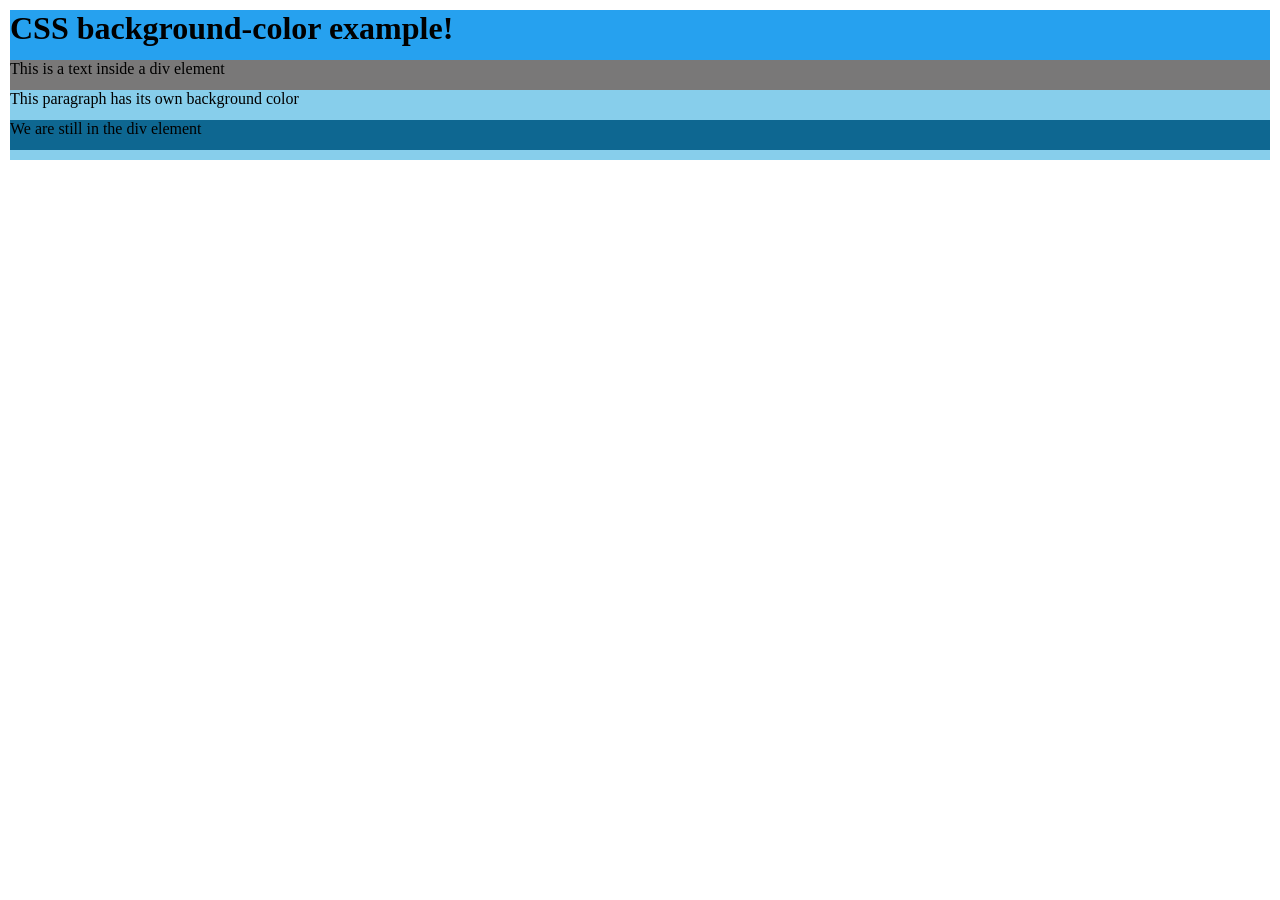
<file: CSS Assignment/Question1.html>
<!DOCTYPE html>
<html lang="en">
<head>
    <meta charset="UTF-8">
    <meta http-equiv="X-UA-Compatible" content="IE=edge">
    <meta name="viewport" content="width=device-width, initial-scale=1.0">
    <title>CSS Assignment</title>
    <link rel="stylesheet" href="Question1.css">
</head>
<body>
    <div class="container">
        <div class="h1">
            <h1>CSS background-color example!</h1>  
        </div> 
        <div class="p1">
            <p>This is a text inside a div element</p>
        </div>
        <div class="p2">
            <p>This paragraph has its own background color</p>
        </div>  
        <div class="p3">
            <p>We are still in the div element</p>
        </div>    
</div>
</body>
</html>
</file>
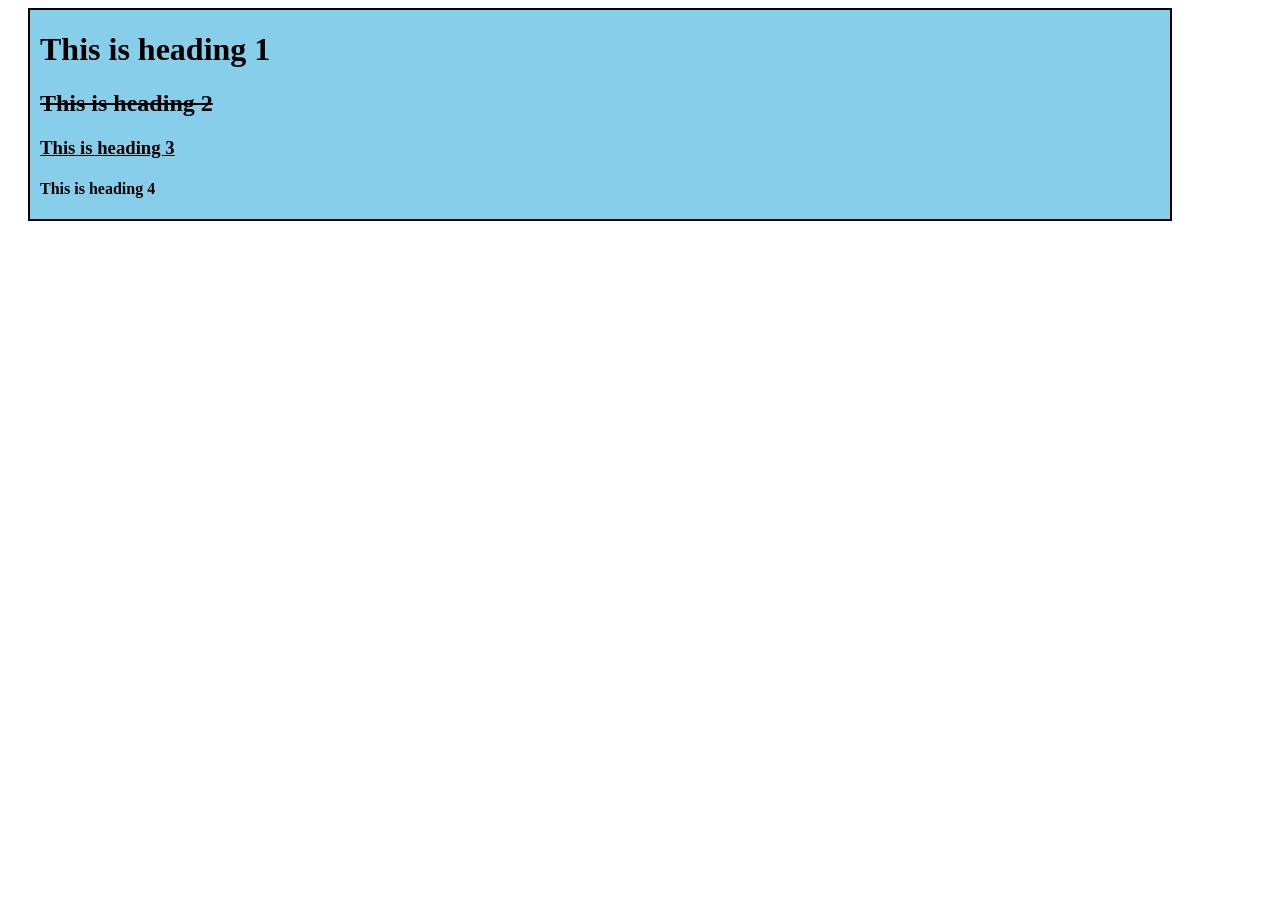
<file: CSS Assignment/Question2.html>
<!DOCTYPE html>
<html lang="en">
<head>
    <meta charset="UTF-8">
    <meta http-equiv="X-UA-Compatible" content="IE=edge">
    <meta name="viewport" content="width=device-width, initial-scale=1.0">
    <title>CSS Assignment</title>
    <link rel="stylesheet" href="Question2.css">
</head>
<body>
    <div>
        <h1>This is heading 1</h1>
        <h2> <del>This is heading 2</del></h2>
        <h3><u>This is heading 3</u></h3>
        <h4>This is heading 4</h4>
    </div>
</body>
</html>
</file>
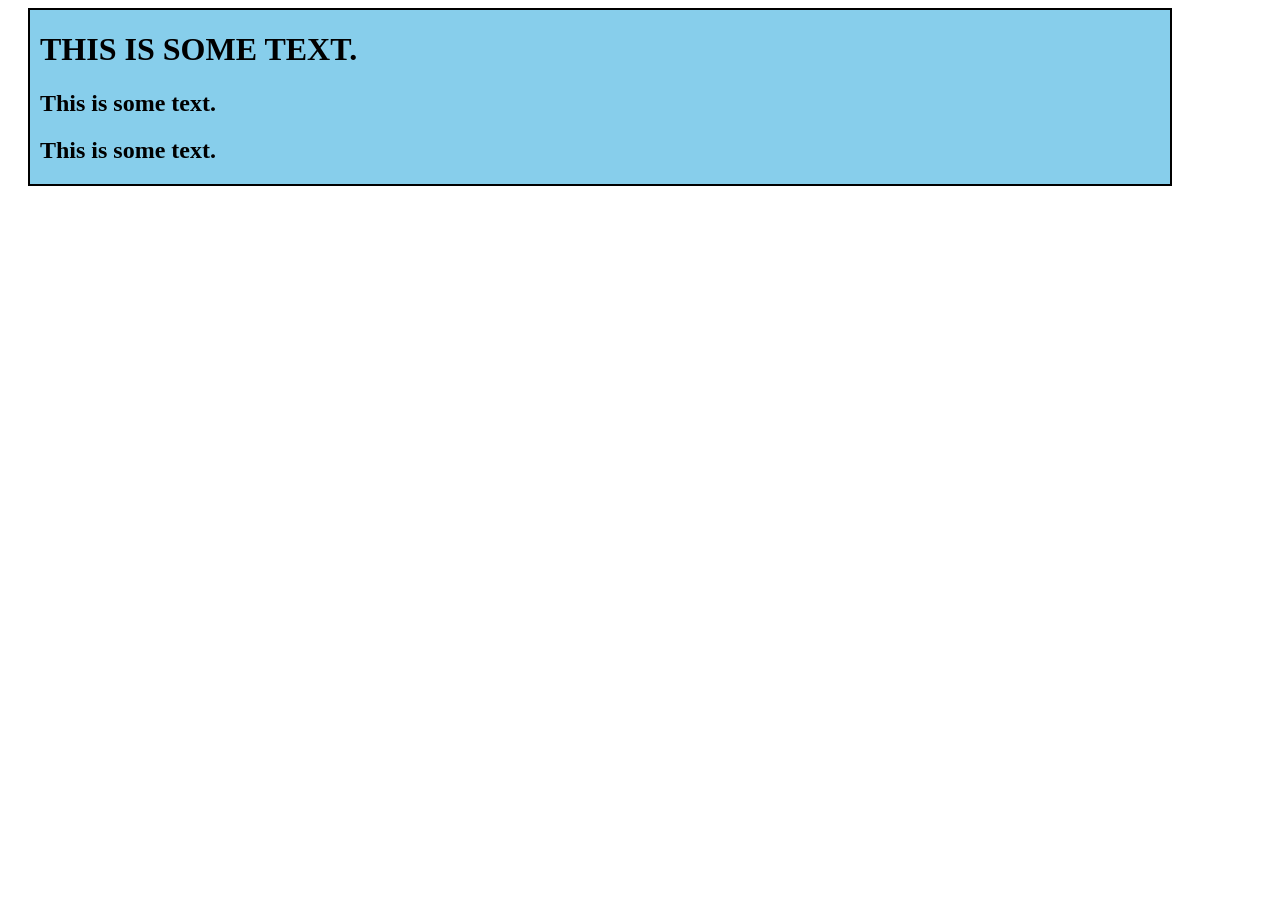
<file: CSS Assignment/Question3.html>
<!DOCTYPE html>
<html lang="en">
<head>
    <meta charset="UTF-8">
    <meta http-equiv="X-UA-Compatible" content="IE=edge">
    <meta name="viewport" content="width=device-width, initial-scale=1.0">
    <title>CSS Assignment</title>
    <link rel="stylesheet" href="Question3.css">
</head>
<body>
    <div>
        <h1>THIS IS SOME TEXT.</h1>
        <h2>This is some text.</h2>
        <h2>This is some text.</h2>
    </div>
</body>
</html>
</file>
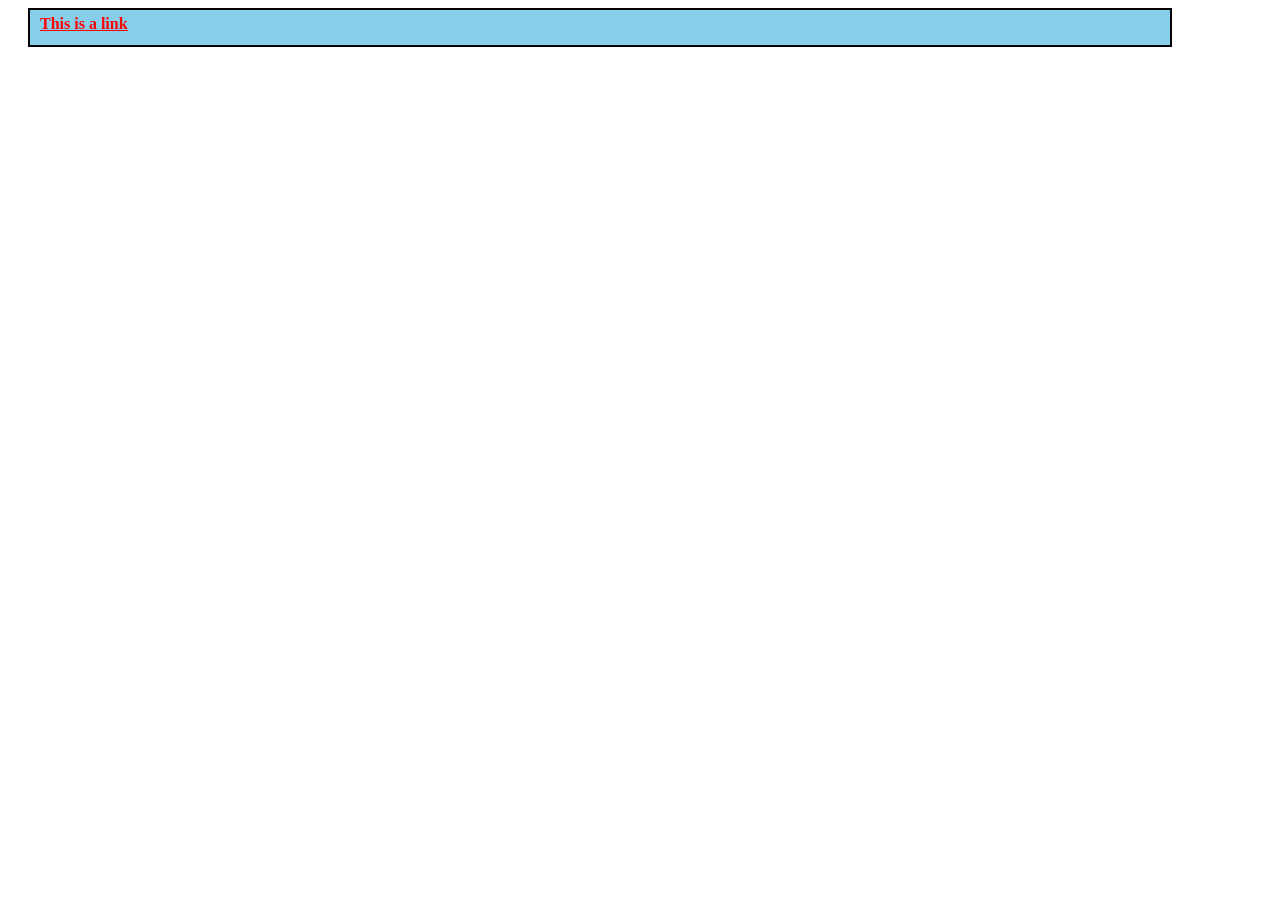
<file: CSS Assignment/Question4.html>
<!DOCTYPE html>
<html lang="en">
<head>
    <meta charset="UTF-8">
    <meta http-equiv="X-UA-Compatible" content="IE=edge">
    <meta name="viewport" content="width=device-width, initial-scale=1.0">
    <title>CSS Assignment</title>
    <link rel="stylesheet" href="Question4.css">
</head>
<body>
    <div><a href="https://www.cricbuzz.com/"><u>This is a link</u></a></div>
</body>
</html>
</file>
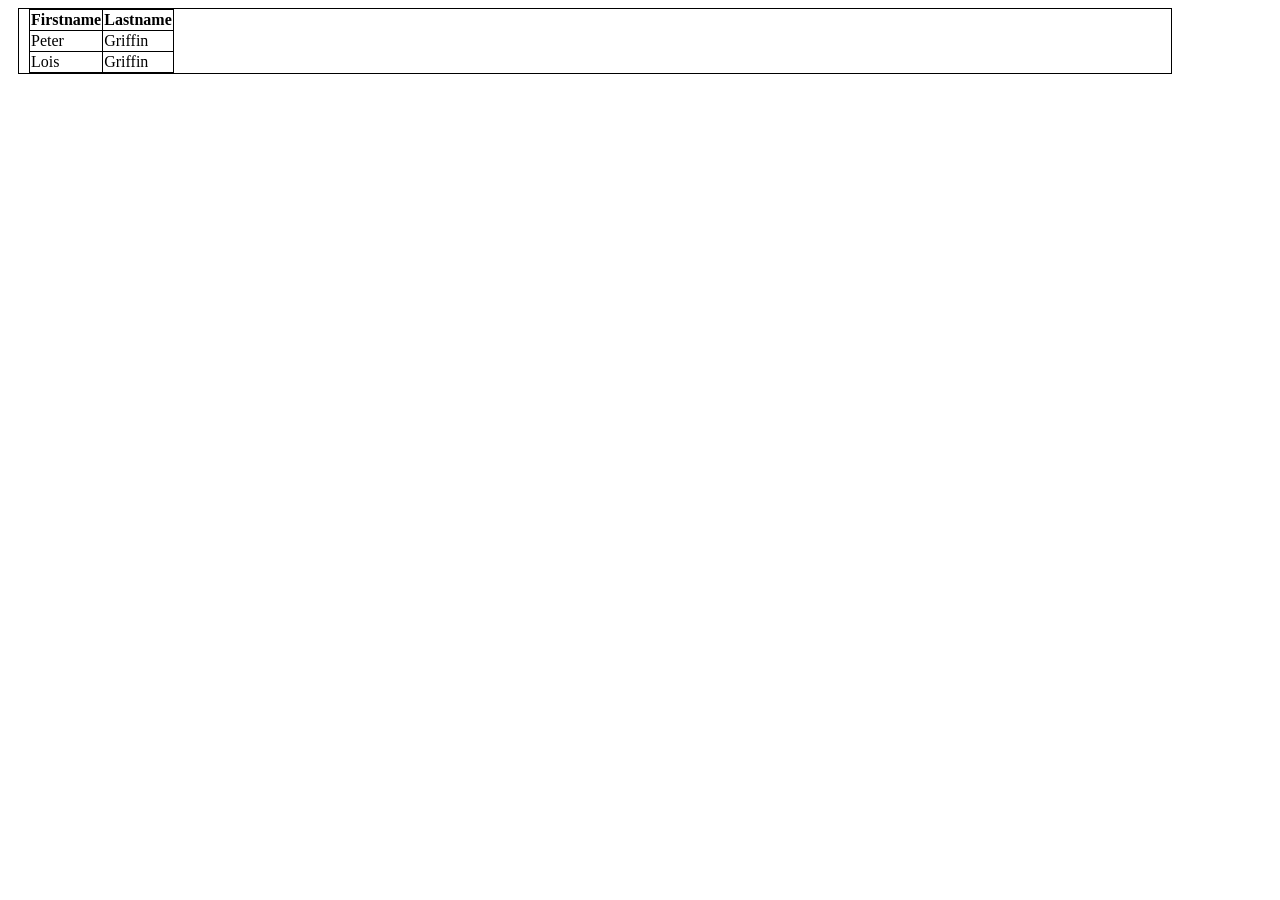
<file: CSS Assignment/Question5.html>
<!DOCTYPE html>
<html lang="en">
<head>
    <meta charset="UTF-8">
    <meta http-equiv="X-UA-Compatible" content="IE=edge">
    <meta name="viewport" content="width=device-width, initial-scale=1.0">
    <title>CSS Assignment</title>
    <link rel="stylesheet" href="Question5.css">
</head>
<body>
    <div>
        <table>
            <tr>
                <th><b>Firstname</b></th>
                <th><b>Lastname</b></th>
            </tr>
            <tr>
                <td>Peter</td>
                <td>Griffin</td>
            </tr>
            <tr>
                <td>Lois</td>
                <td>Griffin</td>
            </tr>
        </table>
    </div>
</body>
</html>
</file>
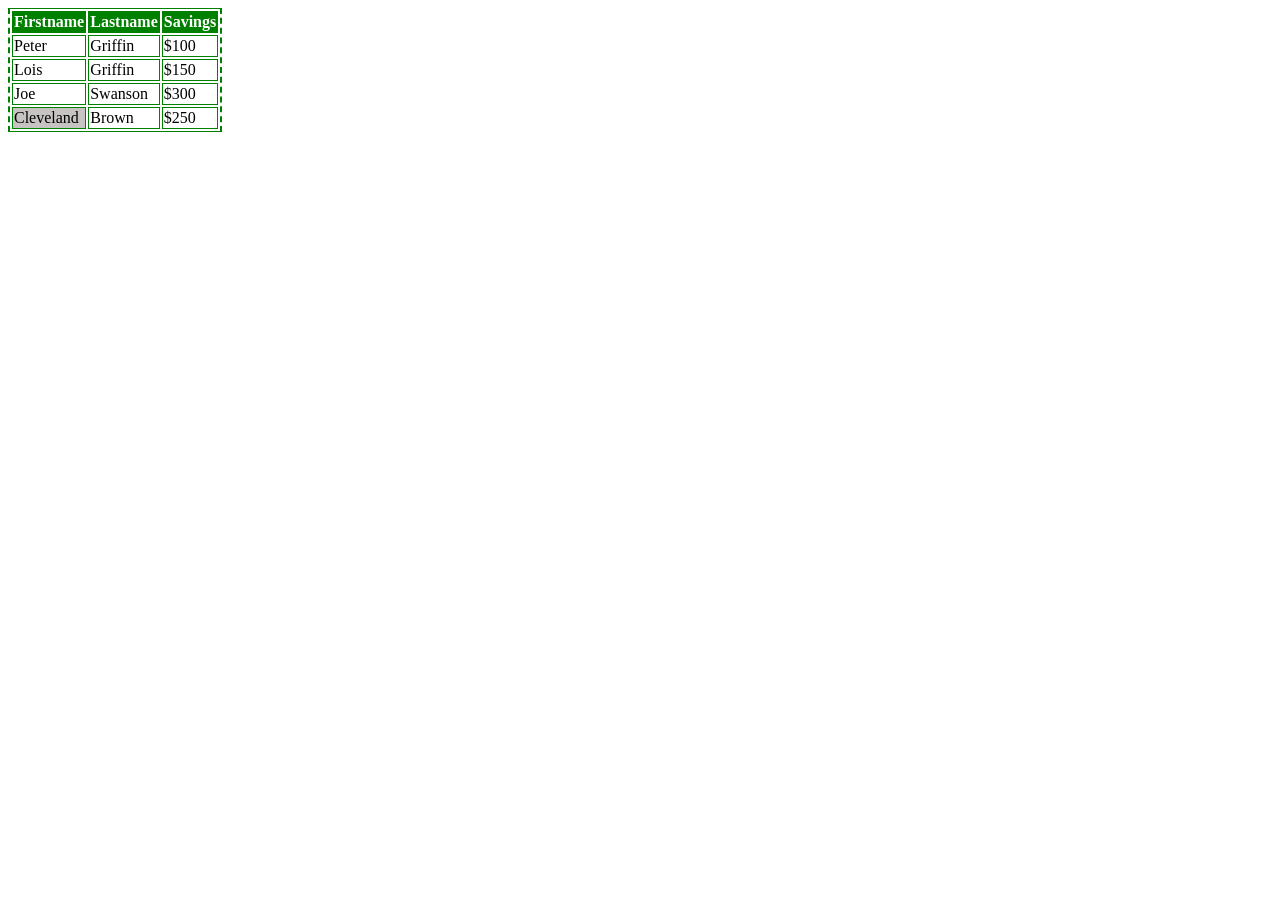
<file: CSS Assignment/Question6.html>
<!DOCTYPE html>
<html lang="en">
<head>
    <meta charset="UTF-8">
    <meta http-equiv="X-UA-Compatible" content="IE=edge">
    <meta name="viewport" content="width=device-width, initial-scale=1.0">
    <title>CSS Assignment</title>
    <link rel="stylesheet" href="Question6.css">
</head>
<body>
    <div>
        <table>
            <tr>
                <th><b>Firstname</b></th>
                <th><b>Lastname</b></th>
                <th><b>Savings</b></th>
            </tr>
            <tr>
                <td>Peter</td>
                <td>Griffin</td>
                <td>$100</td>
            </tr>
            <tr>
                <td>Lois</td>
                <td>Griffin</td>
                <td>$150</td>
            </tr>
            <tr>
                <td>Joe</td>
                <td>Swanson</td>
                <td>$300</td>
            </tr>
            <tr>
                <td class="cl">Cleveland</td>
                <td>Brown</td>
                <td>$250</td>
            </tr>
        </table>
    </div>
</body>
</html>
</file>
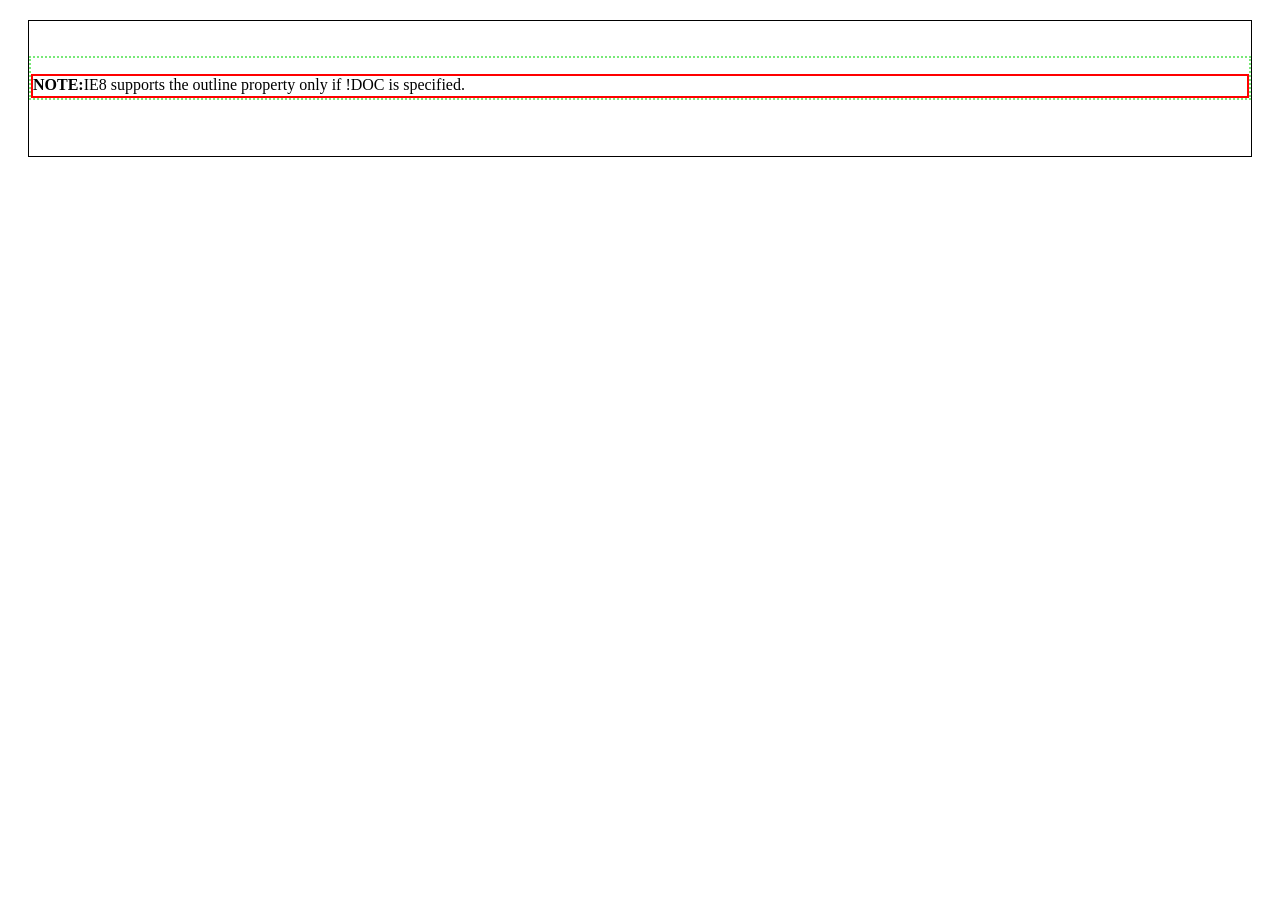
<file: CSS Assignment/Question7.html>
<!DOCTYPE html>
<html lang="en">
<head>
    <meta charset="UTF-8">
    <meta http-equiv="X-UA-Compatible" content="IE=edge">
    <meta name="viewport" content="width=device-width, initial-scale=1.0">
    <title>CSS Assignment</title>
    <link rel="stylesheet" href="Question7.css">
</head>
<body>
   <div class="container">
    <div>
        <p><b>NOTE:</b>IE8 supports the outline property only if !DOC is specified.</p>
    </div>
   </div>
</body>
</html>
</file>
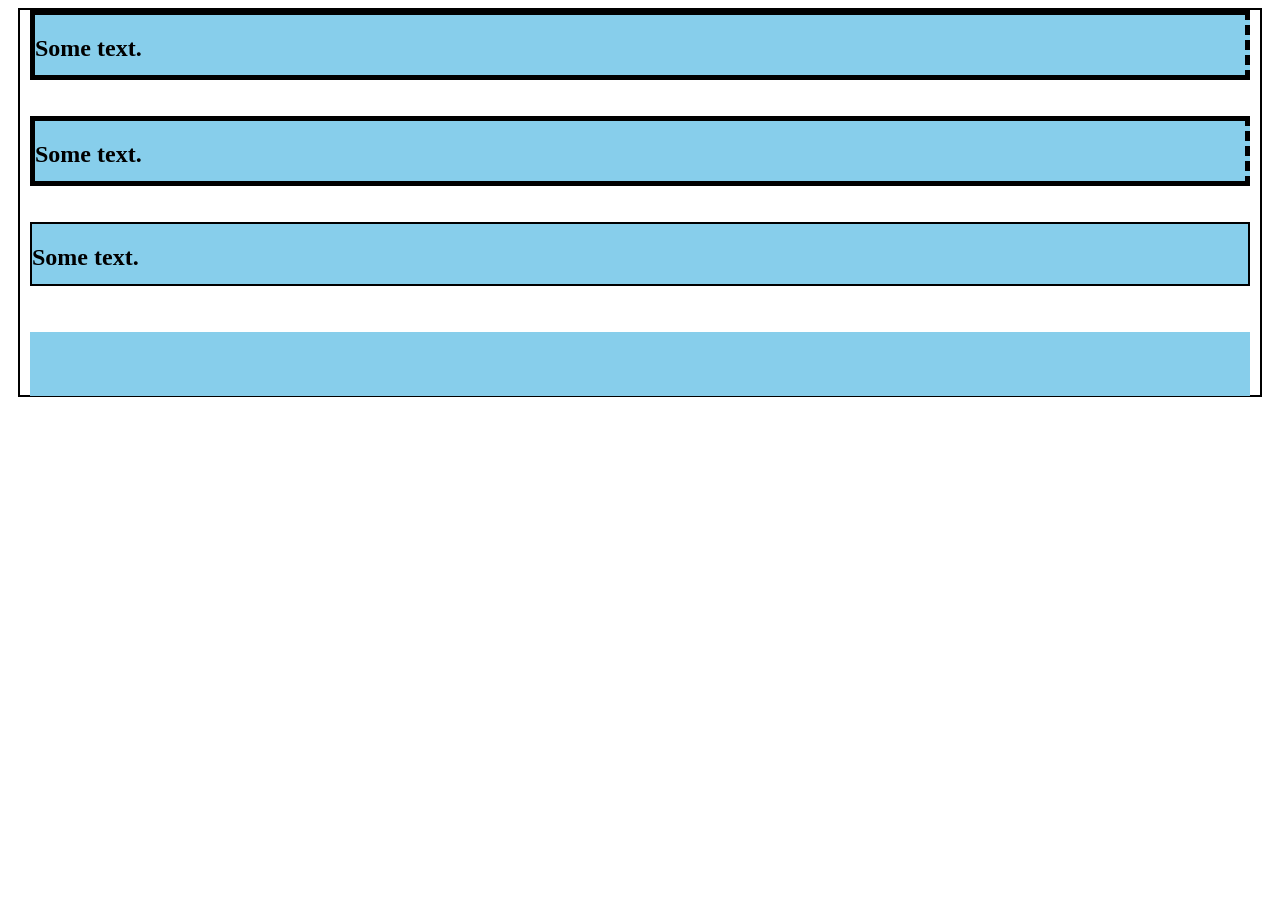
<file: CSS Assignment/Question8.html>
<!DOCTYPE html>
<html lang="en">
<head>
    <meta charset="UTF-8">
    <meta http-equiv="X-UA-Compatible" content="IE=edge">
    <meta name="viewport" content="width=device-width, initial-scale=1.0">
    <title>CSS Assignment</title>
    <link rel="stylesheet" href="Question8.css">
</head>
<body>
    <div class="container">
        <div><h2>Some text.</h2></div> <br><br>
        <div><h2>Some text.</h2></div> <br><br>
        <div class="h2"><h2>Some text.</h2></div> <br><br>
        <div class="h3"></div>
    </div>
</body>
</html>
</file>
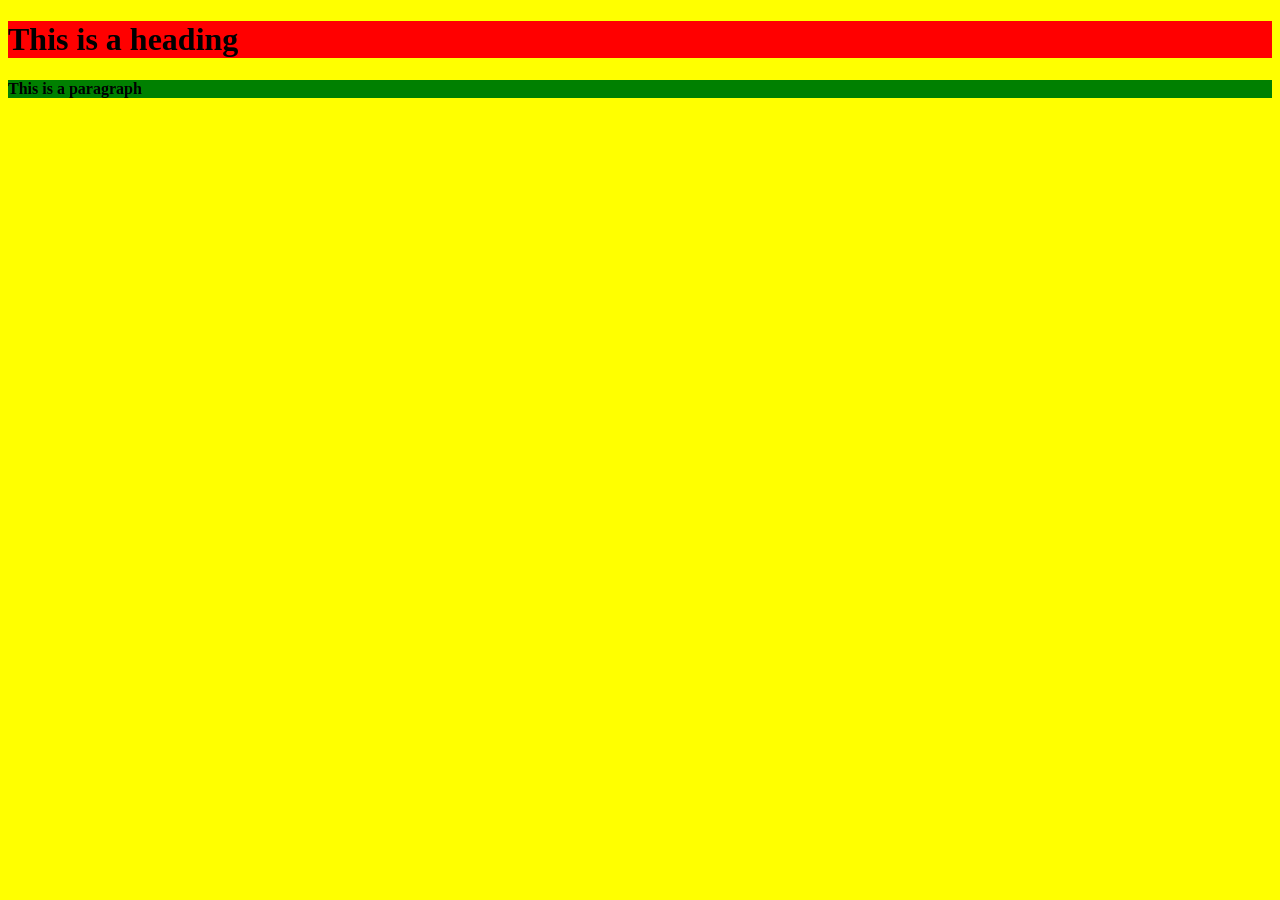
<file: HTML Assignment/html1.html>
<!DOCTYPE html>
<html lang="en">
<head>
    <meta charset="UTF-8">
    <meta http-equiv="X-UA-Compatible" content="IE=edge">
    <meta name="viewport" content="width=device-width, initial-scale=1.0">
    <title>HTML Assignment</title>
    <style>
        h1{
            color: black;
            background-color: red;
        }
        p{
           text-decoration: black;
            color: black;
            background-color: green;          
        }
        body{
            background-color: yellow;
        }
    </style>
</head>
<body>    
    <h1>This is a heading</h1>
    <p><strong>This is a paragraph</strong></p>
</body>
</html>
</file>
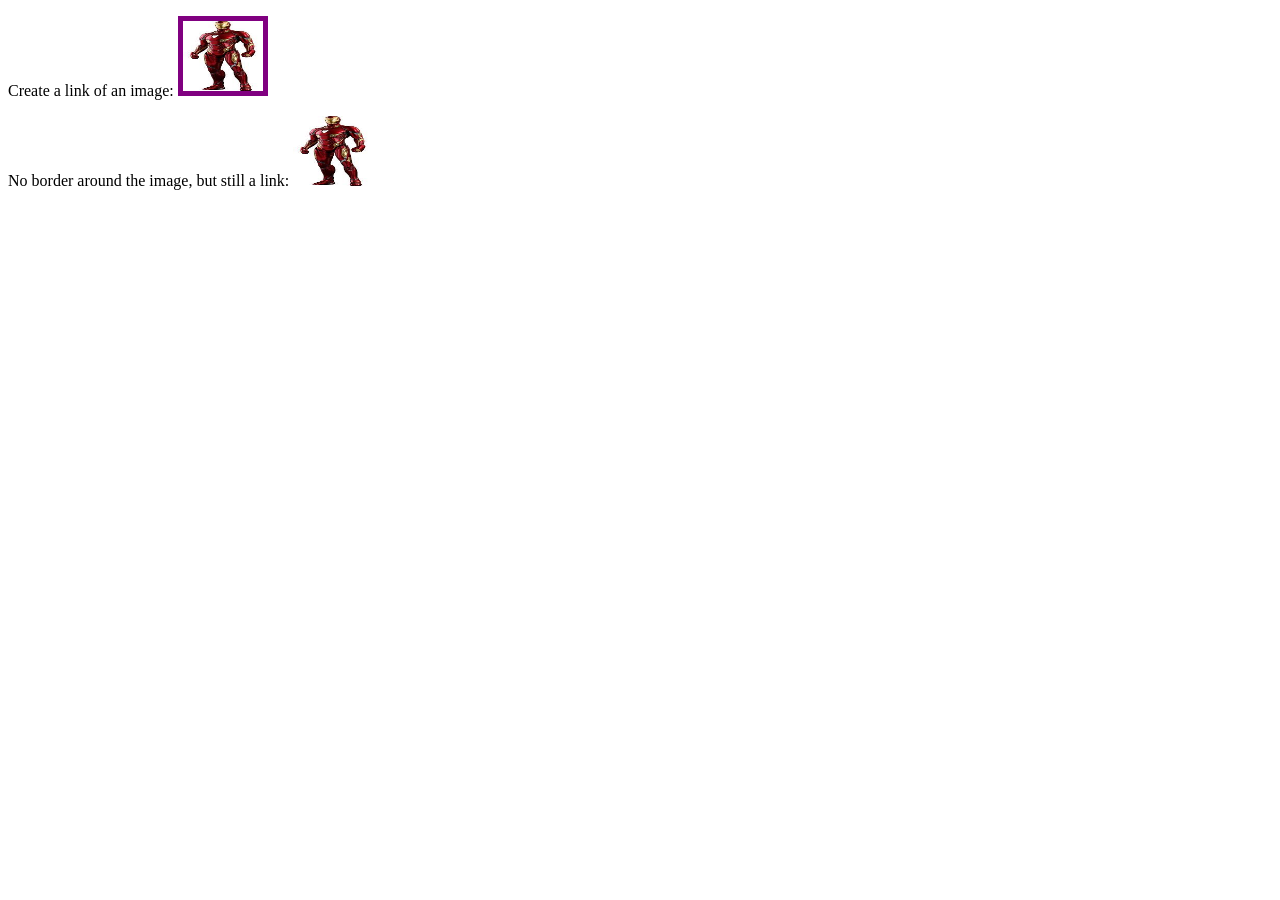
<file: HTML Assignment/html2.html>
<!DOCTYPE html>
<html lang="en">

<head>
    <meta charset="UTF-8">
    <meta http-equiv="X-UA-Compatible" content="IE=edge">
    <meta name="viewport" content="width=device-width, initial-scale=1.0">
    <title>HTML Assignment</title>

    <style>
        #border{
            border: 5px solid purple;
            width: 80px;
            height: 70px;
        }
        #noborder{
             width: 80px;
             height: 70px;
        }
    </style>
</head>

<body>
    <div>
        <p>Create a link of an image: <a href="https://www.imdb.com/title/tt0371746/"><img src="Ironman.jpg"
                    alt="IronMan" id="border"></a></p>
    </div>

    <div>
        <p>No border around the image, but still a link: <a href="https://www.imdb.com/title/tt0371746/"><img src="Ironman.jpg"
                    alt="IronMan" id="noborder"></a></p>
    </div>
</body>

</html>
</file>
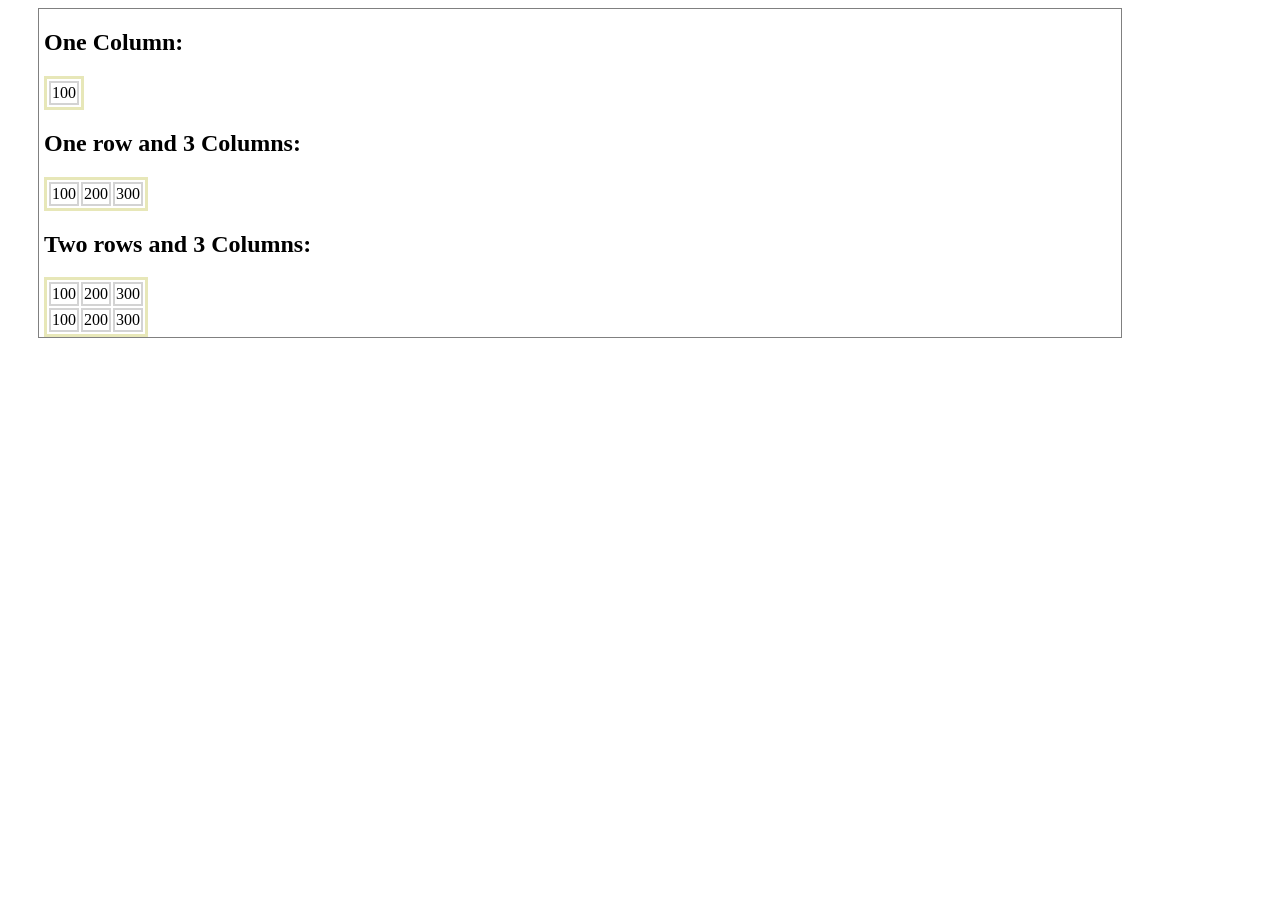
<file: HTML Assignment/html3.html>
<!DOCTYPE html>
<html lang="en">

<head>
    <meta charset="UTF-8">
    <meta http-equiv="X-UA-Compatible" content="IE=edge">
    <meta name="viewport" content="width=device-width, initial-scale=1.0">
    <title>HTML Assignment</title>
    <style>
        div {
            border: 1px solid grey;
            margin-left: 30px;
            margin-right: 150px;
            padding-left: 5px;
        }
        table{
            border: 3px solid rgb(231, 231, 184);
        }

        td {
            border: 2px solid lightgrey;
        }
    </style>
</head>

<body>
    <div>
        <h2>One Column:</h2>
        <table>
            <thead>
                <tr>
                    <td>100</td>
                </tr>
            </thead>
        </table>

        <h2>One row and 3 Columns:</h2>
        <table>
            <thead>
                <tr>
                    <td>100</td>
                    <td>200</td>
                    <td>300</td>
                </tr>
            </thead>
        </table>
        <h2>Two rows and 3 Columns:</h2>
        <table>
            <thead>
                <tr>
                    <td>100</td>
                    <td>200</td>
                    <td>300</td>
                </tr>
                <tr>
                    <td>100</td>
                    <td>200</td>
                    <td>300</td>
                </tr>
            </thead>
        </table>

    </div>
</body>

</html>
</file>
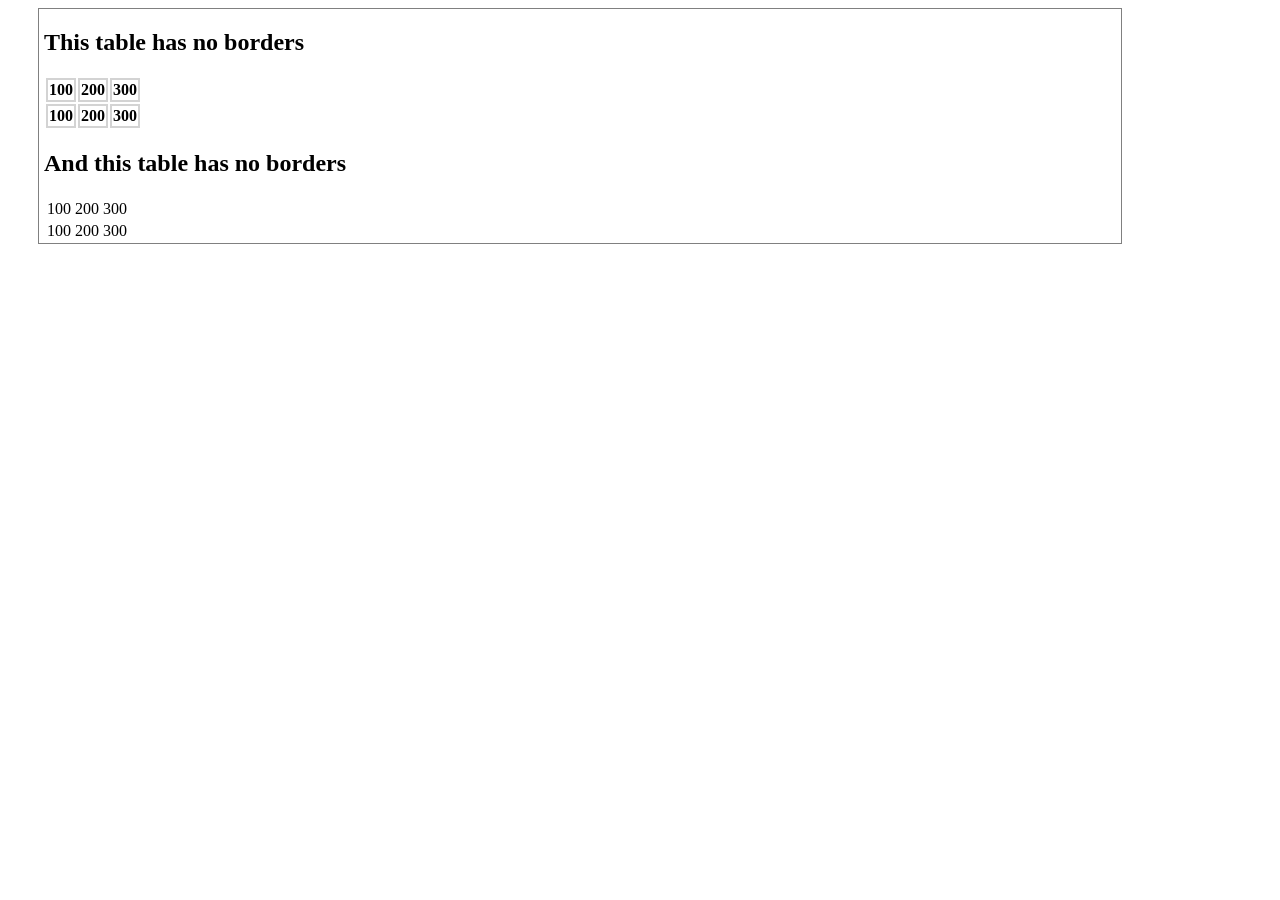
<file: HTML Assignment/html4.html>
<!DOCTYPE html>
<html lang="en">
<head>
    <meta charset="UTF-8">
    <meta http-equiv="X-UA-Compatible" content="IE=edge">
    <meta name="viewport" content="width=device-width, initial-scale=1.0">
    <title>HTML Assignment</title>
    <style>
        div{
            border: 1px solid grey;
            margin-left: 30px;
            margin-right: 150px;
            padding-left: 5px;
        }
        th{
            border: 2px solid lightgrey;
        }
    </style>
</head>
<body>
    <div>
        <h2>This table has no borders</h2>
        <table>
            <thead>
                <tr>
                    <th>100</th>
                    <th>200</th>
                    <th>300</th>
                </tr>
                <tr>
                    <th>100</th>
                    <th>200</th>
                    <th>300</th>
                </tr>
            </thead>
        </table>

        <h2>And this table has no borders</h2>
        <table>
            <thead>
                <tr>
                    <td>100</td>
                    <td>200</td>
                    <td>300</td>
                </tr>
                <tr>
                    <td>100</td>
                    <td>200</td>
                    <td>300</td>
                </tr>
            </thead>
        </table>
    </div>
</body>
</html>
</file>
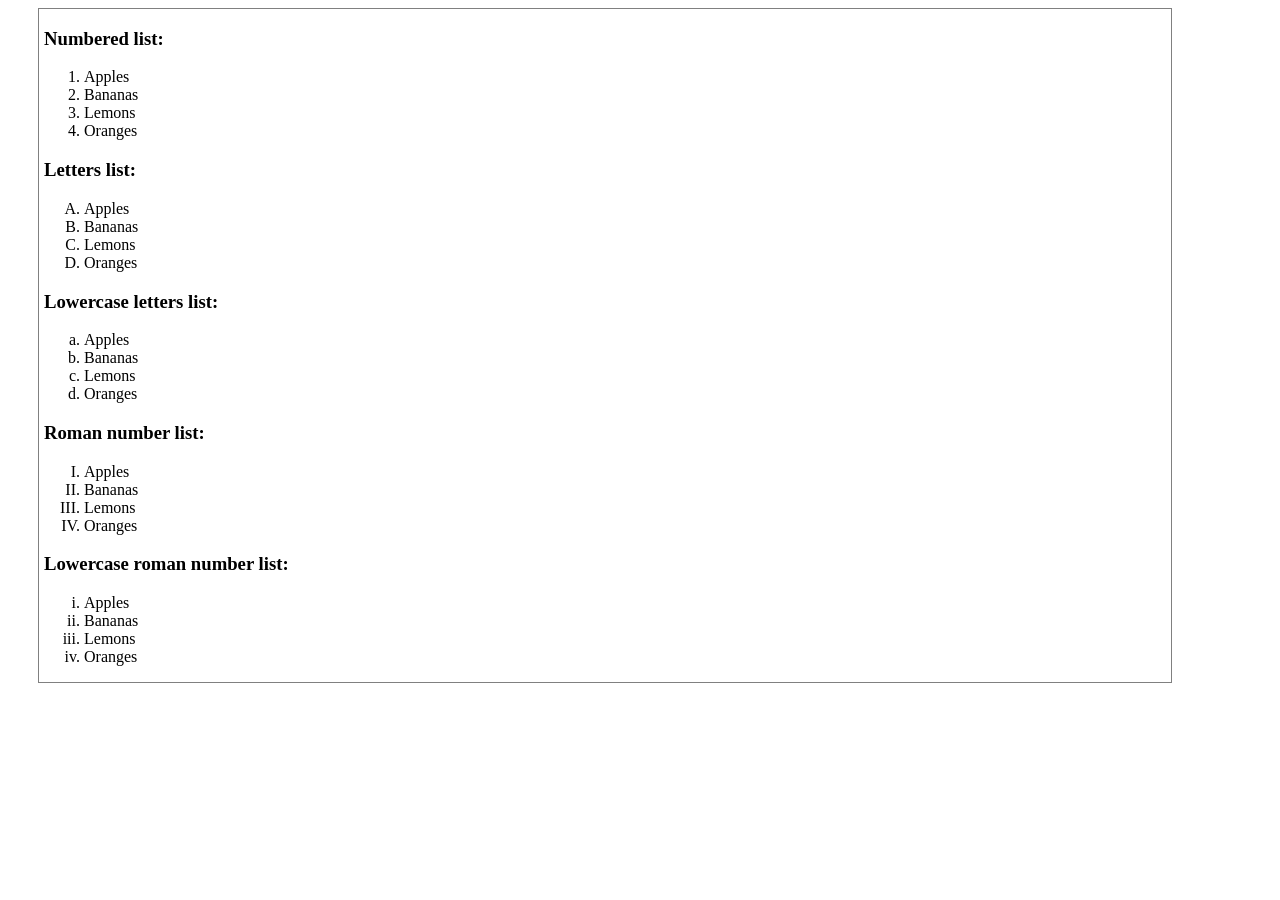
<file: HTML Assignment/html5.html>
<!DOCTYPE html>
<html lang="en">
<head>
    <meta charset="UTF-8">
    <meta http-equiv="X-UA-Compatible" content="IE=edge">
    <meta name="viewport" content="width=device-width, initial-scale=1.0">
    <title>HTML Assignment</title>
    <style>
        div{
            border: 1px solid grey;
            margin-left: 30px;
            margin-right: 100px;
            padding-left: 5px;
        }
    </style>
</head>
<body>
    <div>
        <p>
            <h3>Numbered list:</h3> 
            <ol type="1">
                <li>Apples</li>
                <li>Bananas</li>
                <li>Lemons</li>
                <li>Oranges</li>
            </ol>
        </p>
    
        <p>
            <h3>Letters list:</h3> 
            <ol type="A">
                <li>Apples</li>
                <li>Bananas</li>
                <li>Lemons</li>
                <li>Oranges</li>
            </ol>
        </p>
       
        <p>
            <h3>Lowercase letters list:</h3> 
            <ol type="a">
                <li>Apples</li>
                <li>Bananas</li>
                <li>Lemons</li>
                <li>Oranges</li>
            </ol>
        </p>
        <p>
            <h3>Roman number list:</h3> 
            <ol type="I">
                <li>Apples</li>
                <li>Bananas</li>
                <li>Lemons</li>
                <li>Oranges</li>
            </ol>
        </p>
        <p>
            <h3>Lowercase roman number list:</h3> 
            <ol type="i">
                <li>Apples</li>
                <li>Bananas</li>
                <li>Lemons</li>
                <li>Oranges</li>
            </ol>
        </p>
    </div>    
</body>
</html>
</file>
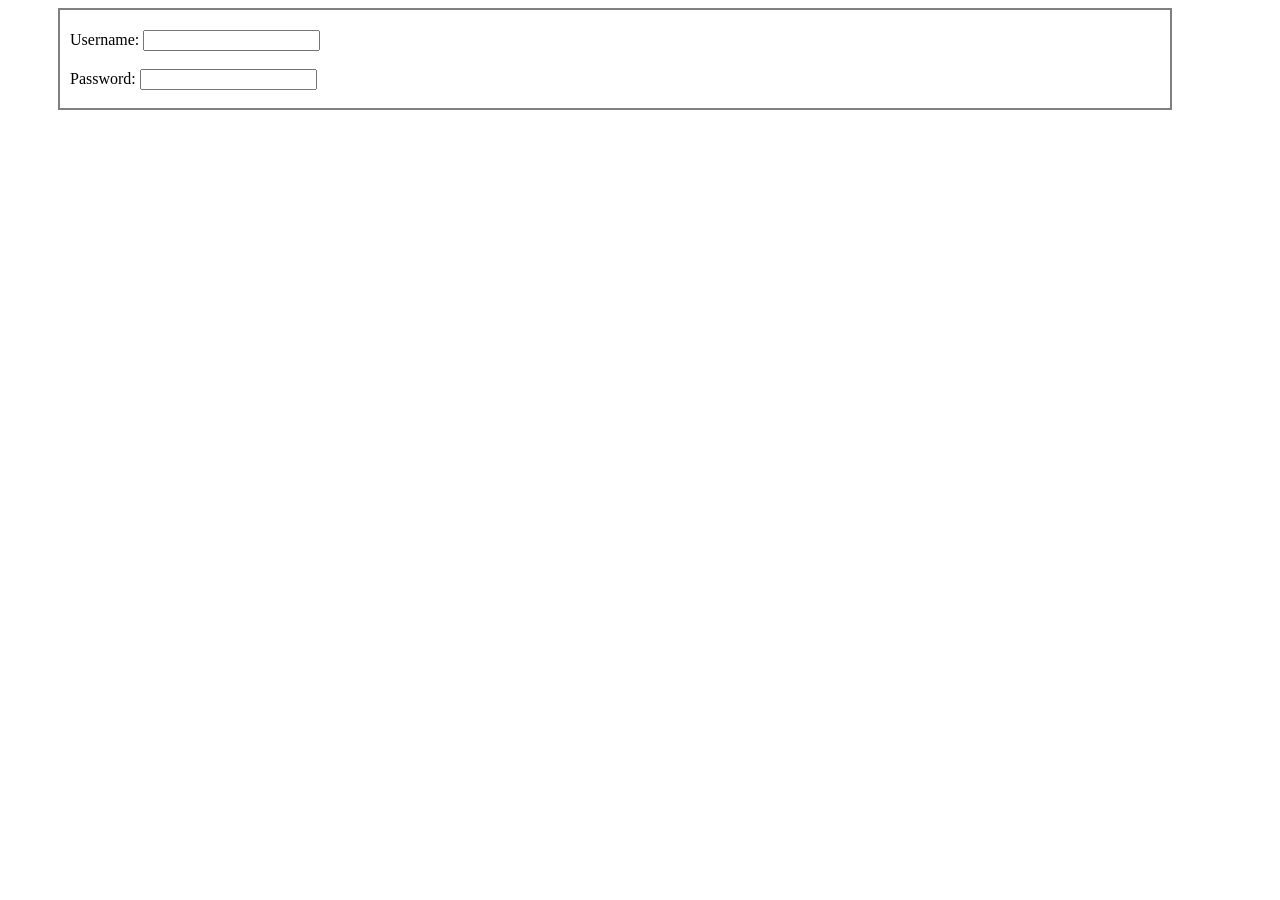
<file: HTML Assignment/html6.html>
<!DOCTYPE html>
<html lang="en">
<head>
    <meta charset="UTF-8">
    <meta http-equiv="X-UA-Compatible" content="IE=edge">
    <meta name="viewport" content="width=device-width, initial-scale=1.0">
    <title>HTML Assignment</title>
    <style>
        div{
            border: 2px solid grey;
            padding-top: 20px;
            padding-left: 10px;
            margin-right: 100px;
            margin-left: 50px;
        }
    </style>
</head>
<body>
    <div>
        <form>
            <label for="Username">Username:</label>
            <input type="text" id="Username">
            <br> <br>
            <label for="Password">Password:</label>
            <input type="password" id="Password">
            <br>  <br>
            
        </form>
    </div>
</body>
</html>
</file>
<file: CSS Assignment/Question1.css>
*{
    margin: 0;
    padding: 0;
}

.container{
    background-color: skyblue;
    height: 150px;
    margin: 10px;
}
.h1{
    background-color: rgba(9, 148, 241, 0.76);
    height: 50px;
    font-weight:50;
}
.p1{
    background-color: rgb(121, 120, 120);
    height: 30px;
    font-weight:50;
}
.p2{
        height: 30px;
        font-weight:50;   
}
.p3{
    background-color: rgb(14, 103, 145);
    height: 30px; 
    font-weight:50;  
}
</file>
<file: CSS Assignment/Question2.css>
div{
    background-color: skyblue;
    border: 2px solid black;
    padding-left: 10px;
    margin-left: 20px;
    margin-right: 100px;
}
</file>
<file: CSS Assignment/Question3.css>
div{
    background-color: skyblue;
    border: 2px solid black;
    padding-left: 10px;
    margin-left: 20px;
    margin-right: 100px;
}
</file>
<file: CSS Assignment/Question4.css>
div{
    background-color: skyblue;
    border: 2px solid black;
    padding-left: 10px;
    padding-top: 5px;
    margin-left: 20px;
    margin-right: 100px;
    height: 30px;
}
a{
    color: red;
    font-weight: bold;
}
</file>
<file: CSS Assignment/Question5.css>
div{
    border: 1px solid black;
    margin-right: 100px;
    margin-left: 10px;
    padding-left: 10px;
}
table, th, td {
    border: 1px solid black;
    border-collapse: collapse;
  }
</file>
<file: CSS Assignment/Question6.css>
table{
    border-top: 1px solid green;
    border-right: 2px dashed green;
    border-bottom: 1px solid green;
    border-left: 2px dashed green;    
  }
  th{
      border: 1px solid green;
      background-color: green;
      color: white;
  }
  td{
      border: 1px solid green;
  }
  .cl{
      background-color: rgba(187, 181, 181, 0.801);
  }
</file>
<file: CSS Assignment/Question7.css>
.container{
    border: 1px solid black;
    height: 100px;
    padding-top: 35px;
    margin: 20px;
}
div{
    border: 2px dotted rgb(119, 233, 119);
    height: 40px;
}
p{
    border: 2px solid red;
    height: 20px;
}
</file>
<file: CSS Assignment/Question8.css>
.container{
    border: 2px solid black;
    height: 365px;
    background-color: transparent;
}
div{
    border-top: 5px solid black;
    border-right: 5px dashed black;
    border-bottom: 5px solid black;
    border-left: 5px solid black;
    height: 40px;
    padding-bottom: 20px;
    background-color: skyblue;
    margin-left: 10px;
    margin-right: 10px;
}
.h2{
    border: 2px solid black;
    margin-left: 10px;
    margin-right: 10px;
}
.h3{
    border: 2px solid skyblue;
    background-color: skyblue;
    margin: 10px;
}
</file>
